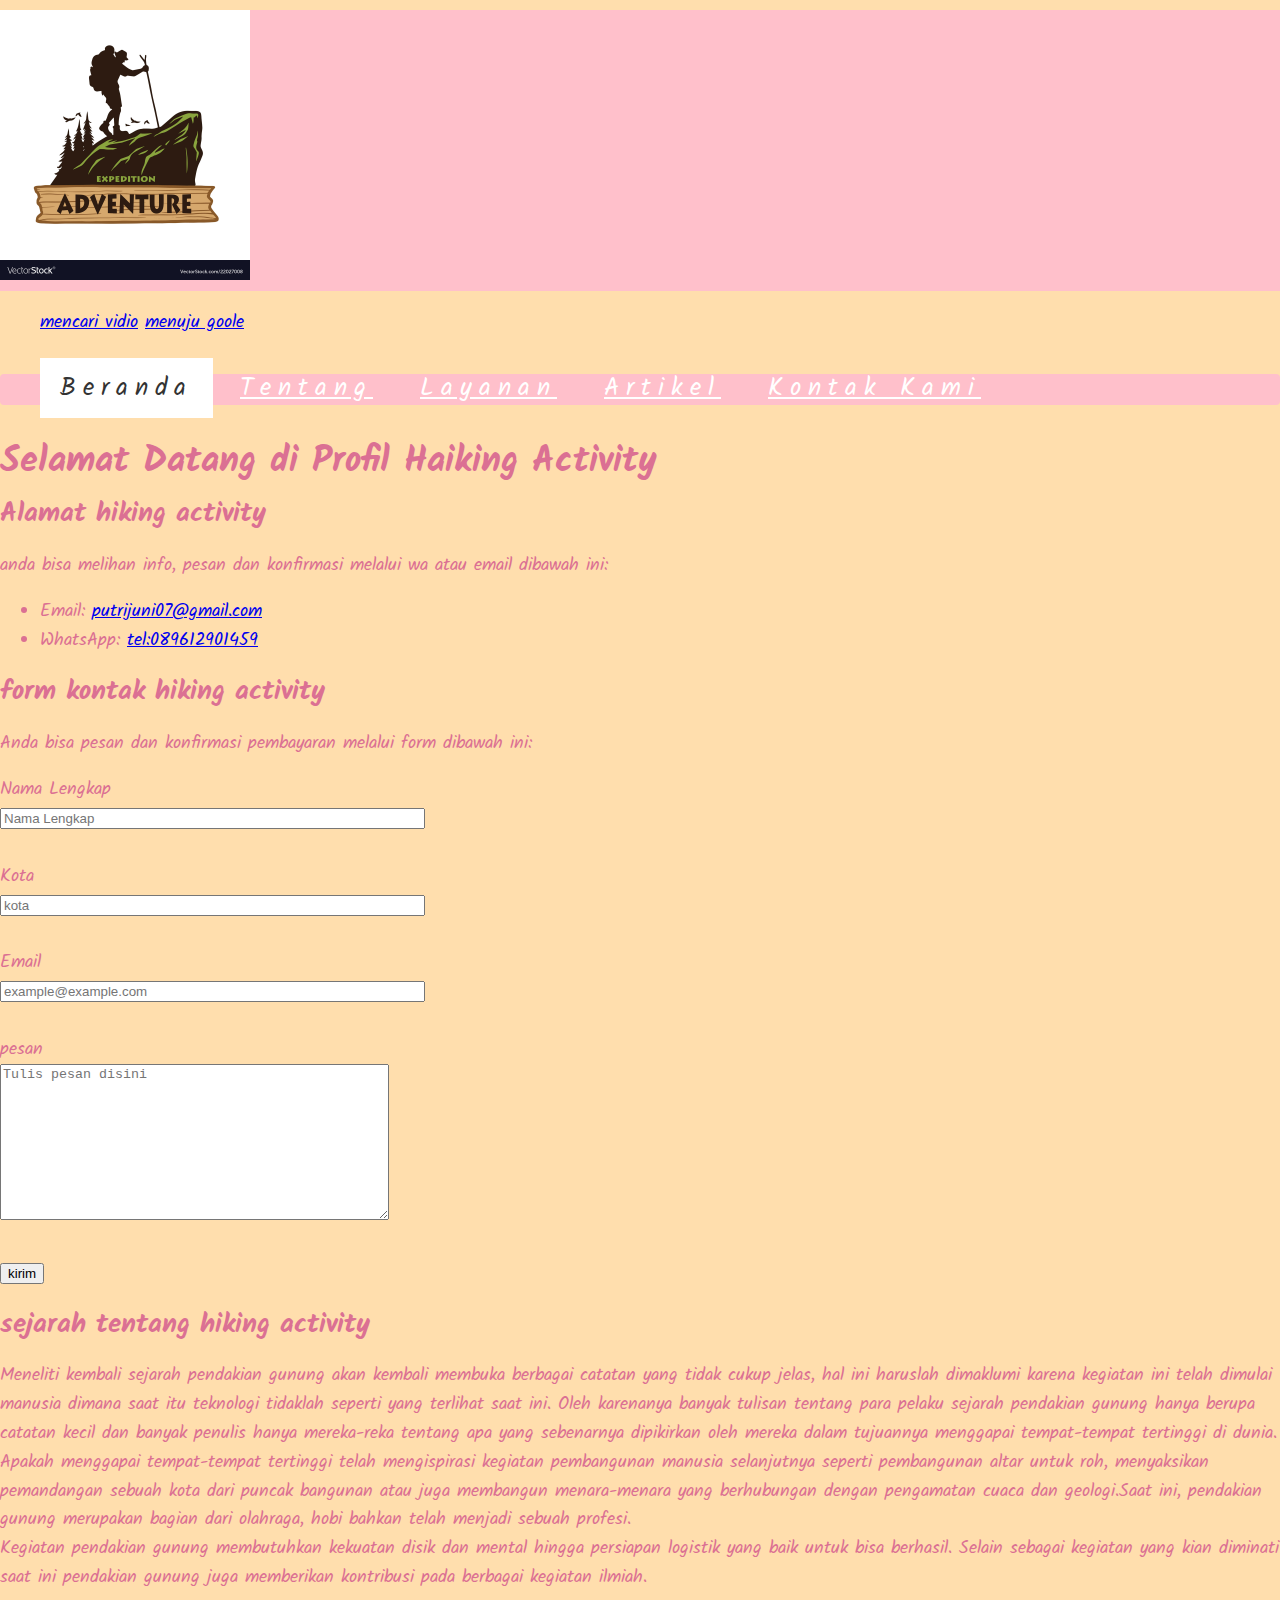
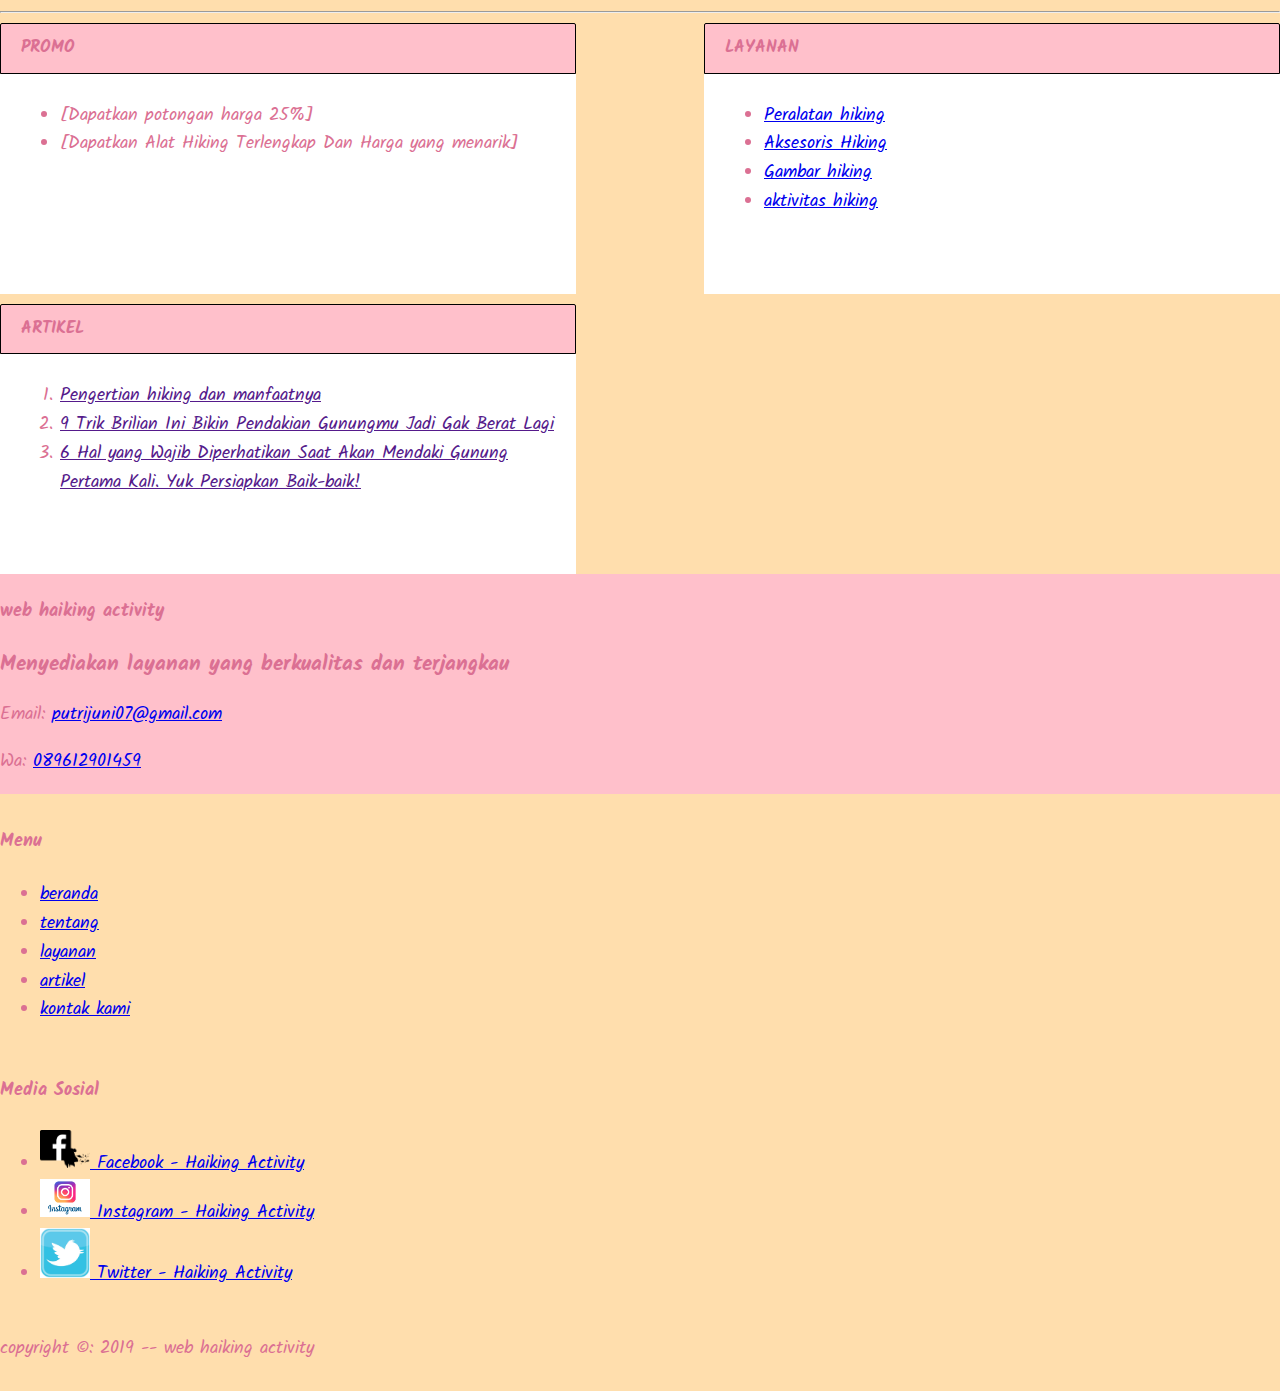
<file: index.html>
<!DOCTYPE html>
<html lang="en">
<head>
        <meta charset="UTF-8">
        <meta name="viewport" content="width=device-width, initial-scale=1.0">
        <meta http-equiv="X-UA-Compatible" content="ie=edge">
        <title>document</title>

        <!-- Start title -->
        <title>Haiking Activity</title>
        <!-- end title -->

        <!-- start description -->
        <meta name="description" content="Menyediakan layanan yang berkualitas dan harga terjangkau.">
        <!--end description-->

        <!-- start css -->
        <link rel="stylesheet" href="styles/styles.css">
        <!-- end css -->
</head>
<body>
        <!--start logo-->
        <div class="container bg-blue">
            <a href="index.html" title="logo hiking aktivity">
                <img src="images/ptrhaiking-logo.jpg" alt="logo ptrhaiking logo" width="250">
            </a>
        </div>
        <!--end logo-->

    <ul>
        <a href="http://youtube.com/" title="mencari vidio">mencari vidio</a>
        <a href="http://goole.com/" title="menuju goole">menuju goole</a>
    </ul>

    <!--start menu primer-->
    <div class="container menu-primer">
    <ul>
        <li>
             <a href="index.html" title="index" class="active">beranda</a>  
        </li>
        <li>
            <a href="tentang.html" title="tentang">tentang</a>
        </li>
        <li>
            <a href="layanan.html" title="layanan">layanan</a>

            </li>
        <li>
            <a href="artikel.html" title="artikel">artikel</a>

            </li>
        <li>
            <a href="kontakkami.html" title=">kontak kami">kontak kami</a>

            </li>
    </ul>
    </div>
    <!--end menu primer-->

    <!--start jombotr0n-->
    <div class="palevioletred">
        <h1>Selamat Datang di Profil Haiking Activity</h1>
        </div>
    <!--end jombotron-->

    <!--start alamat -->
        <h2>Alamat hiking activity</h2>
        <p>anda bisa melihan info, pesan dan konfirmasi melalui wa atau email dibawah ini: </p>
        <ul>
            <li>Email: <a href="mailto:putrijuni07@gmail.com" title="putrijuni07@gmail.com">putrijuni07@gmail.com</a></li>
            <li>WhatsApp: <a href="tel:089612901459" title="tel:089612901459">tel:089612901459</a></li>
        </ul>
    <!--end  alamat -->

    <!--start form-->
    <h2>form kontak hiking activity</h2>
    <P>Anda bisa pesan dan konfirmasi pembayaran melalui form dibawah ini:</P>
    <form action="">
        <label for="nama">Nama Lengkap</label>
        <br>
        <input type="text" placeholder="Nama Lengkap" size="50" name="nama" id="nama">

        <br><br>

        <label for="kota">Kota</label>
        <br>
        <input type="text" placeholder="kota" size="50" name="kota" id="kota">

        <br><br>

        <label for="Email">Email</label>
        <br>
        <input type="text" placeholder="example@example.com" size="50" name="email" id="email">

        <br><br>

        <label for="pesan">pesan</label>
        <br>
        <textarea name="pesan" id="pesan" cols="46" rows="10" placeholder="Tulis pesan disini"></textarea>

        <br><br>

        <input type="submit" name="kirim" id="kirim" size="50" value="kirim">
        


    </form>
     <!-- end form -->

    <!--start tentang-->
        <h2>sejarah tentang hiking activity</h2>
        <p>
            Meneliti kembali sejarah pendakian gunung akan kembali membuka berbagai catatan yang tidak cukup jelas, hal ini haruslah dimaklumi karena kegiatan ini telah dimulai manusia dimana saat itu teknologi tidaklah seperti yang terlihat saat ini. Oleh karenanya banyak tulisan tentang para pelaku sejarah pendakian gunung hanya berupa catatan kecil dan banyak penulis hanya mereka-reka tentang apa yang sebenarnya dipikirkan oleh mereka dalam tujuannya menggapai tempat-tempat tertinggi di dunia.
            <br>
            Apakah menggapai tempat-tempat tertinggi telah mengispirasi kegiatan pembangunan manusia selanjutnya seperti pembangunan altar untuk roh, menyaksikan pemandangan sebuah kota dari puncak bangunan atau juga membangun menara-menara yang berhubungan dengan pengamatan cuaca dan geologi.Saat ini, pendakian gunung merupakan bagian dari olahraga, hobi bahkan telah menjadi sebuah profesi.
            <br>
            Kegiatan pendakian gunung membutuhkan kekuatan disik dan mental hingga persiapan logistik yang baik untuk bisa berhasil. Selain sebagai kegiatan yang kian diminati saat ini pendakian gunung juga memberikan kontribusi pada berbagai kegiatan ilmiah.
            <hr>
    <!--end tentang-->

    <!-- start Promo & layanan -->
    <div class="container">
        <!-- start Promo -->
            <div class="main-home-one">
                <div class="box-heading">
                    <h4>Promo</h4>
                </div>
                <div class="box-isi">
                <ul>
                    <li>[Dapatkan potongan harga 25%]</li>
                    <li>[Dapatkan Alat Hiking Terlengkap Dan Harga yang menarik]</li>
                </ul>
                </div>
            </div>
        <!-- end promo -->

    <!-- start layanan -->
    <div class="main-home-two">
        <div class="box-heading">
            <h4>layanan</h4>
        </div>
        <div class="box-isi">
                <ul>
                <li>
                    <a href="layanan.html" title="Peralatan Hiking">Peralatan hiking</a>
                </li>
                <li>
                    <a href="layanan.html" title="aksesoris hiking">Aksesoris Hiking</a>
                </li>
                <li>
                    <a href="layanan.html" title="gambar hiking">Gambar hiking</a>
                </li>
                <li>
                    <a href="layanan.html" title="aktivitas hiking">aktivitas hiking</a>
                </li>
                </ul>
            </div>
        </div>
        <!-- end layanan -->
    </div>
    <!-- end promo & layanan -->

    <!-- start artikel-->
    <div class="main-home-one">
        <div class="box-heading">
            <h4>artikel</h4>
            </div>
            <div class="box-isi">
    <ol>
        <li>
            <a href="" title="Pengertian Hiking dan Manfaatnya">Pengertian hiking dan manfaatnya</a>
        </li>
        <li>
            <a href="" title="9 Trik Brilian Ini Bikin Pendakian Gunungmu Jadi Gak Berat Lagi">9 Trik Brilian Ini Bikin Pendakian Gunungmu Jadi Gak Berat Lagi</a>
        </li>
        <li>
            <a href="" title="6 Hal yang Wajib Diperhatikan Saat Akan Mendaki Gunung Pertama Kali. Yuk Persiapkan Baik-baik!">6 Hal yang Wajib Diperhatikan Saat Akan Mendaki Gunung Pertama Kali. Yuk Persiapkan Baik-baik!</a>
        </li>
    </ol>
    </div>
    </div>
    <!-- end artikel -->

        <!--start menu sekunder-->
        <div class="container-full bg-pink">
            <div class="container bg-green">
                <h4>web haiking activity</h4>
                <h3>Menyediakan layanan yang berkualitas dan terjangkau </h3>
                <P>Email: <a href="mailto:putrijuni07@gmail.com" title="putrijuni07@gmail.com">putrijuni07@gmail.com</a></P>
                <P>Wa: <a href="tel:089612901459" title="">089612901459</a></P>
            </div>

        <div class="container">
            <h4>Menu</h4>
            <ul>
                <li>
                    <a href="beranda.html" title="beranda">beranda</a>  
                </li>
                <li>
                    <a href="tentang.html" title="tentang">tentang</a>
                </li>
                <li>
                    <a href="layanan.html" title="layanan">layanan</a>
                </li>
                <li>
                    <a href="artikel.html" title="artikel">artikel</a>
                </li>
                <li>
                    <a href="title.html" title=">kontak kami">kontak kami</a>
                </li>
            </ul>
        </div>

        <div class="container">
            <h4>Media Sosial</h4>
            <ul>
                <li>
                    <a href="https://www.facebook.com/" title="facebook -- web haiking activity">
                        <img src="images/logofb.png" width="50" alt="logofb"> Facebook - Haiking Activity</a>
                </li>
                <li>
                    <a href="https://instagram.com/" title="instagram -- web haiking ativity">
                        <img src="images/logoinstagram.jpg" width="50" alt="logoinstagram"> Instagram - Haiking Activity</a>
                </li>
                <li>
                    <a href="https://twitter.com/" title=" twitter -- web haiking activity">
                        <img src="images/logotwitter.jpg" width="50" alt="logotwitter"> Twitter - Haiking Activity</a>
                </li>               
            </ul>
        </div>
        </div>
        <!--end menu sekunder-->
    
        <!--start copyright-->
        <div class="container">
            <p>copyright &copy: 2019 -- web haiking activity</p>
        </div>
        <!--end copyright-->
        </body>
    </html>
</file>
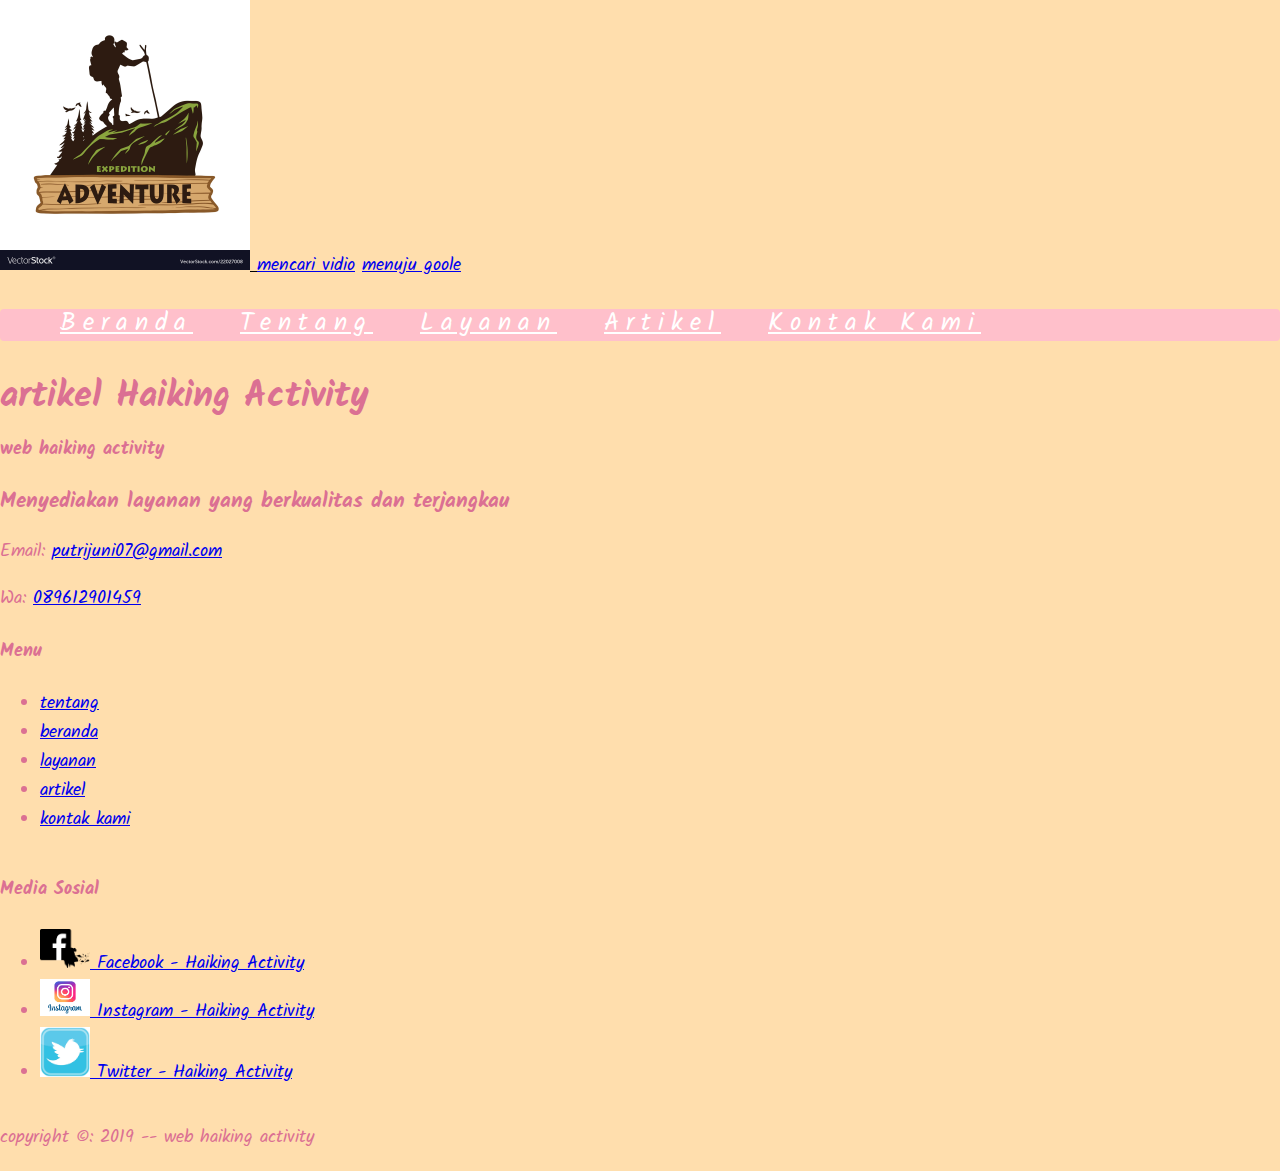
<file: artikel.html>
<!DOCTYPE html>
<html lang="en">
<head>
        <meta charset="UTF-8">
        <meta name="viewport" content="width=device-width, initial-scale=1.0">
        <meta http-equiv="X-UA-Compatible" content="ie=edge">
        <title>document</title>

        <!-- Start title -->
        <title>Haiking Activity</title>
        <!-- end title -->

        <!-- start description -->
        <meta name="description" content="Menyediakan layanan yang berkualitas dan harga terjangkau.">
        <!--end description-->

        <!-- start css -->
        <link rel="stylesheet" href="styles/styles.css">
        <!-- end css -->
        
</head>
<body>
        <a href="index.html" title="logo hiking aktivity">
        <img src="images/ptrhaiking-logo.jpg" alt="logo ptrhaiking logo" width="250">
        </a>
        <a href="http://youtube.com/" title="mencari vidio">mencari vidio</a>
        <a href="http://goole.com/" title="menuju goole">menuju goole</a>
         <!--start menu primer-->
         <div class="container menu-primer">
    <ul>
        <li>
             <a href="beranda.html" title="beranda">beranda</a>  
        </li>
        <li>
            <a href="tentang.html" title="tentang">tentang</a>
        </li>
        <li>
            <a href="layanan.html" title="layanan">layanan</a>

            </li>
        <li>
            <a href="artikel.html" title="artikel">artikel</a>

            </li>
        <li>
            <a href="kontakkami.html" title="kontakkami">kontak kami</a>

            </li>
    </ul>
    </div>
        <!--end menu primer-->

        <!--start jombotr0n-->
        <h1>artikel Haiking Activity</h1>
        <!--end jombotron-->
        
        <!--start menu sekunder-->
        <h4>web haiking activity</h4>
        <h3>Menyediakan layanan yang berkualitas dan terjangkau </h3>
        <P>Email: <a href="mailto:putrijuni07@gmail.com" title="putrijuni07@gmail.com">putrijuni07@gmail.com</a></P>
        <P>Wa: <a href="tel:089612901459" title="">089612901459</a></P>
    
        <h4>Menu</h4>
        <ul>
            <li>
            <a href="tentang.html" title="tentang">tentang</a>
        </li>
            <li>
                 <a href="index.html" title="index">beranda</a>  
            </li>
            <li>
                <a href="layanan.html" title="layanan">layanan</a>
    
                </li>
            <li>
                <a href="artikel.html" title="artikel">artikel</a>
    
                </li>
            <li>
                <a href="title.html" title=">kontak kami">kontak kami</a>
    
                </li>
        </ul>
        <div class="container">
                <h4>Media Sosial</h4>
                <ul>
                    <li>
                        <a href="https://www.facebook.com/" title="facebook -- web haiking activity">
                            <img src="images/logofb.png" width="50" alt="logofb"> Facebook - Haiking Activity</a>
                    </li>
                    <li>
                        <a href="https://instagram.com/" title="instagram -- web haiking ativity">
                            <img src="images/logoinstagram.jpg" width="50" alt="logoinstagram"> Instagram - Haiking Activity</a>
                    </li>
                    <li>
                        <a href="https://twitter.com/" title=" twitter -- web haiking activity">
                            <img src="images/logotwitter.jpg" width="50" alt="logotwitter"> Twitter - Haiking Activity</a>
                    </li>               
                </ul>
            </div>
            </div>
        <!--end menu sekunder-->
    
        <!--start copyright-->
        <p>copyright &copy: 2019 -- web haiking activity</p>
        <!--end copyright-->
        </body>
    </html>
</file>
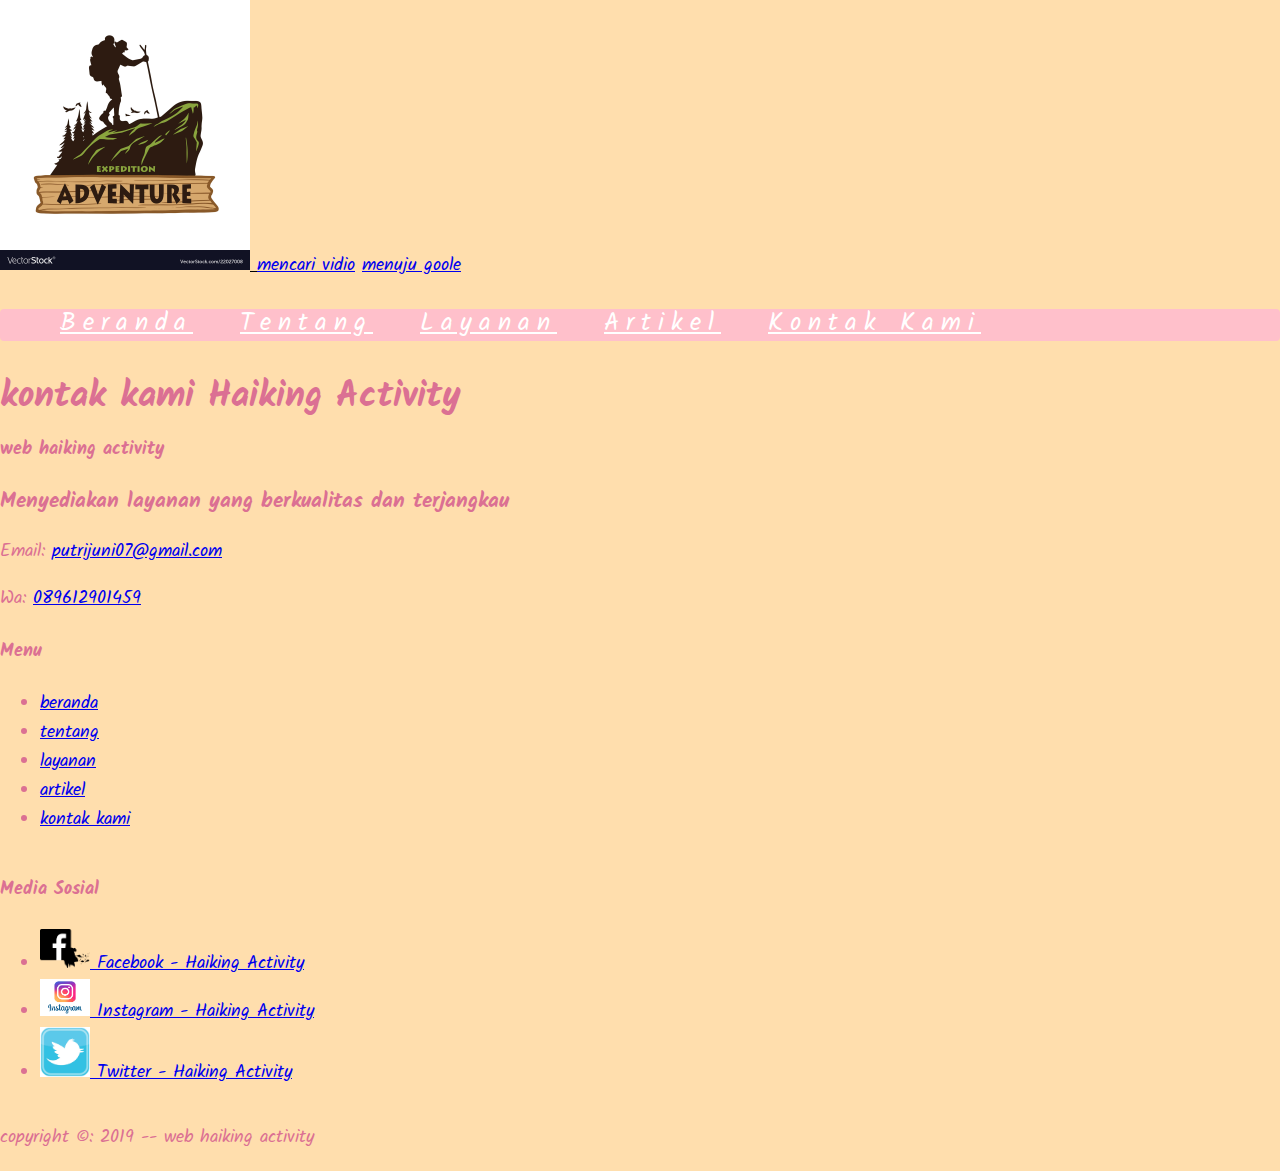
<file: kontakkami.html>
<!DOCTYPE html>
<html lang="en">
<head>
        <meta charset="UTF-8">
        <meta name="viewport" content="width=device-width, initial-scale=1.0">
        <meta http-equiv="X-UA-Compatible" content="ie=edge">
        <title>document</title>

        <!-- start css -->
        <link rel="stylesheet" href="styles/styles.css">
        <!-- end css -->

</head>
        <body>
        <a href="index.html" title="logo hiking aktivity">
        <img src="images/ptrhaiking-logo.jpg" alt="logo ptrhaiking logo" width="250">
        </a>
        <a href="http://youtube.com/" title="mencari vidio">mencari vidio</a>
        <a href="http://goole.com/" title="menuju goole">menuju goole</a>

         <!--start menu primer-->
         <div class="container menu-primer">
    <ul>
        <li>
             <a href="beranda.html" title="beranda">beranda</a>  
        </li>
        <li>
            <a href="tentang.html" title="tentang">tentang</a>
        </li>
        <li>
            <a href="layanan.html" title="layanan">layanan</a>

            </li>
        <li>
            <a href="artikel.html" title="artikel">artikel</a>

            </li>
        <li>
            <a href="kontakkami.html" title=">kontak kami">kontak kami</a>

            </li>
    </ul>
        </div>
        <!--end menu primer-->

        <!--start jombotr0n-->
        <h1>kontak kami Haiking Activity</h1>
        <!--end jombotron-->
        
        <!--start menu sekunder-->
        <h4>web haiking activity</h4>
        <h3>Menyediakan layanan yang berkualitas dan terjangkau </h3>
        <P>Email: <a href="mailto:putrijuni07@gmail.com" title="putrijuni07@gmail.com">putrijuni07@gmail.com</a></P>
        <P>Wa: <a href="tel:089612901459" title="">089612901459</a></P>
    
        <h4>Menu</h4>
        <ul>
            <li>
                 <a href="index.html" title="index">beranda</a>  
            </li>
            <li>
                <a href="tentang.html" title="tentang">tentang</a>
            </li>
            
            <li>
                <a href="layanan.html" title="layanan">layanan</a>
    
                </li>
            <li>
                <a href="artikel.html" title="artikel">artikel</a>
    
                </li>
            <li>
                <a href="title.html" title=">kontak kami">kontak kami</a>
    
                </li>
        </ul>
        <div class="container">
                <h4>Media Sosial</h4>
                <ul>
                    <li>
                        <a href="https://www.facebook.com/" title="facebook -- web haiking activity">
                            <img src="images/logofb.png" width="50" alt="logofb"> Facebook - Haiking Activity</a>
                    </li>
                    <li>
                        <a href="https://instagram.com/" title="instagram -- web haiking ativity">
                            <img src="images/logoinstagram.jpg" width="50" alt="logoinstagram"> Instagram - Haiking Activity</a>
                    </li>
                    <li>
                        <a href="https://twitter.com/" title=" twitter -- web haiking activity">
                            <img src="images/logotwitter.jpg" width="50" alt="logotwitter"> Twitter - Haiking Activity</a>
                    </li>               
                </ul>
            </div>
            </div>
        <!--end menu sekunder-->
    
        <!--start copyright-->
        <p>copyright &copy: 2019 -- web haiking activity</p>
        <!--end copyright-->
        </body>
    </html>
</file>
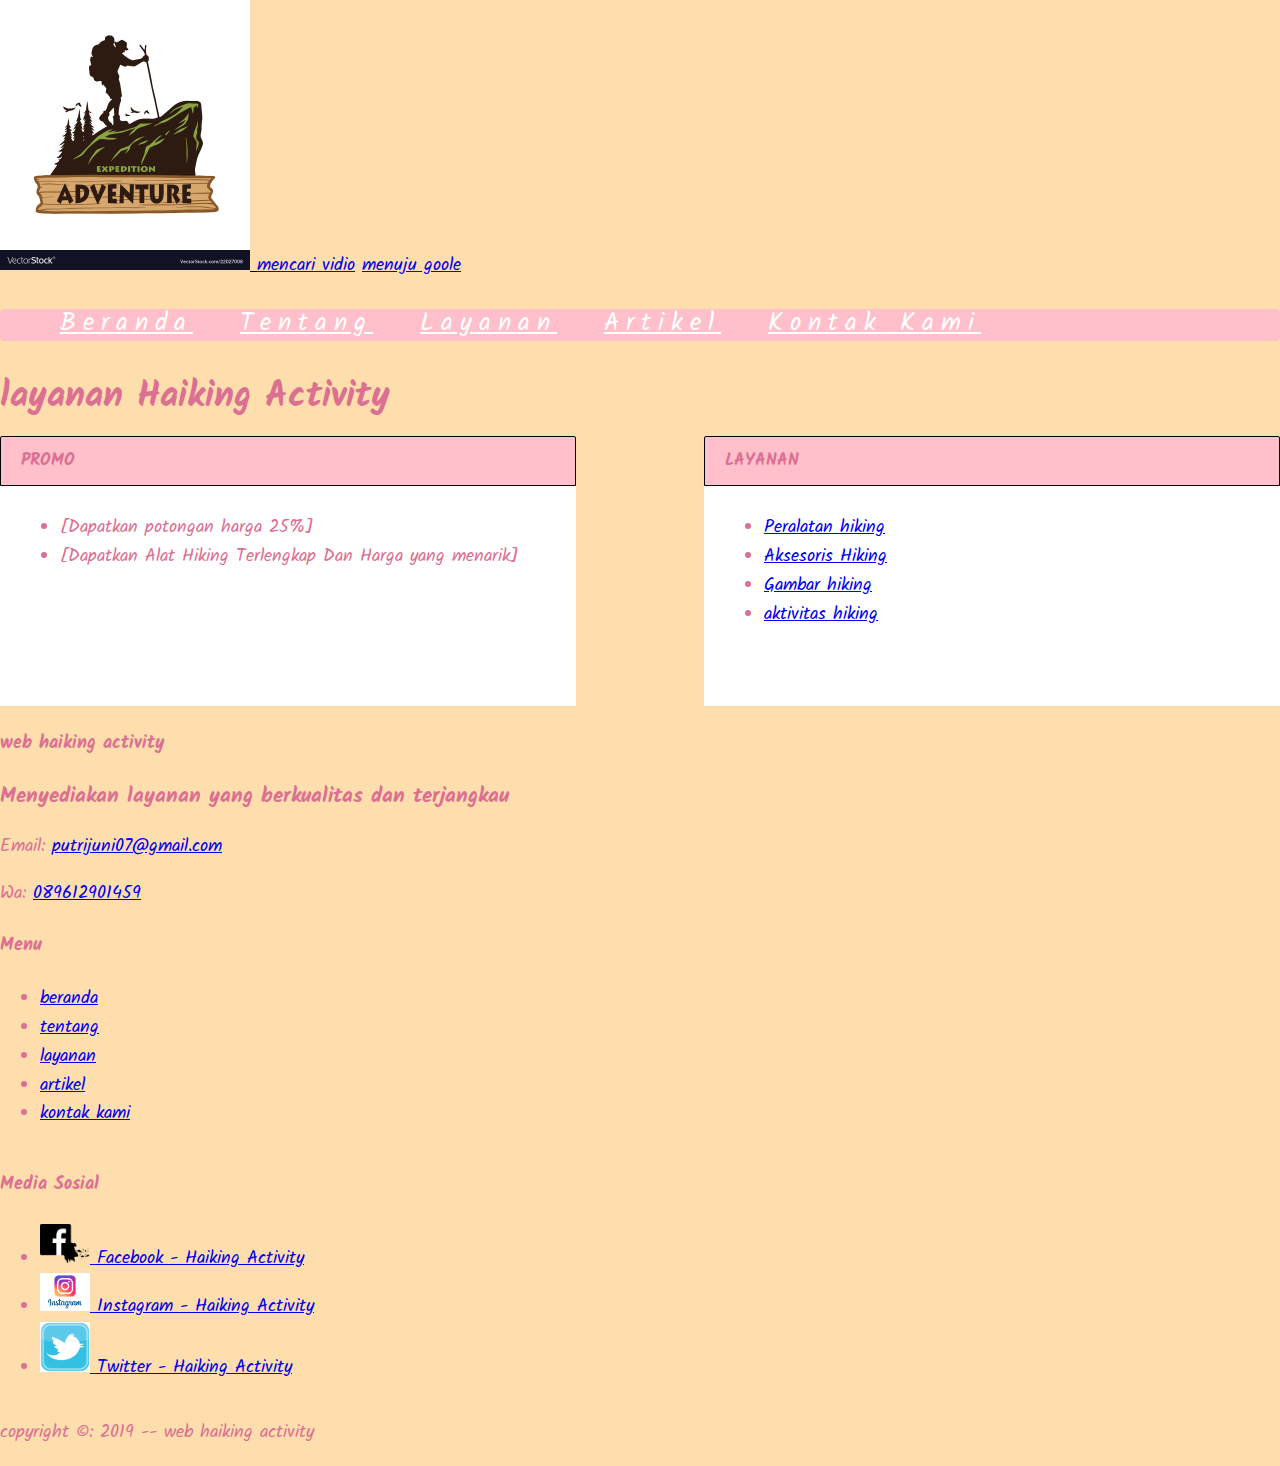
<file: layanan.html>
<!DOCTYPE html>
<html lang="en">
<head>
        <meta charset="UTF-8">
        <meta name="viewport" content="width=device-width, initial-scale=1.0">
        <meta http-equiv="X-UA-Compatible" content="ie=edge">
        <title>document</title>

        <!-- start css -->
        <link rel="stylesheet" href="styles/styles.css">
        <!-- end css -->

</head>
        <body>
        <a href="index.html" title="logo hiking aktivity">
        <img src="images/ptrhaiking-logo.jpg" alt="logo ptrhaiking logo" width="250">
        </a>
        <a href="http://youtube.com/" title="mencari vidio">mencari vidio</a>
        <a href="http://goole.com/" title="menuju goole">menuju goole</a>
    <!--start menu primer-->
         <div class="container menu-primer">
    <ul>
        <li>
            <a href="index.html" title="index">Beranda</a>
        </li>
        <li>
             <a href="tentang.html" title="tentang">tentang</a>  
        </li>
        <li>
            <a href="layanan.html" title="layanan">layanan</a>

            </li>
        <li>
            <a href="artikel.html" title="artikel">artikel</a>

            </li>
        <li>
            <a href="title.html" title=">kontak kami">kontak kami</a>

            </li>
    </ul>
    </div>
    <!--end menu primer-->

        <!--start jombotr0n-->
        <h1>layanan Haiking Activity</h1>
        <!--end jombotron-->

        <!-- start Promo & layanan -->
    <div class="container">
            <!-- start Promo -->
                <div class="main-home-one">
                    <div class="box-heading">
                        <h4>Promo</h4>
                    </div>
                    <div class="box-isi">
                    <ul>
                        <li>[Dapatkan potongan harga 25%]</li>
                        <li>[Dapatkan Alat Hiking Terlengkap Dan Harga yang menarik]</li>
                    </ul>
                    </div>
                </div>
            <!-- end promo -->
    
        <!-- start layanan -->
        <div class="main-home-two">
            <div class="box-heading">
                <h4>layanan</h4>
            </div>
            <div class="box-isi">
                    <ul>
                    <li>
                        <a href="ph.html" title="Peralatan Hiking">Peralatan hiking</a>
                    </li>
                    <li>
                        <a href="ah.html" title="aksesoris hiking">Aksesoris Hiking</a>
                    </li>
                    <li>
                        <a href="gh.html" title="gambar hiking">Gambar hiking</a>
                    </li>
                    <li>
                        <a href="akt.html" title="aktivitas hiking">aktivitas hiking</a>
                    </li>
                    </ul>
                </div>
            </div>
            <!-- end layanan -->
        </div>
        <!-- end promo & layanan -->
        
        <!--start menu sekunder-->
        <h4>web haiking activity</h4>
        <h3>Menyediakan layanan yang berkualitas dan terjangkau </h3>
        <P>Email: <a href="mailto:putrijuni07@gmail.com" title="putrijuni07@gmail.com">putrijuni07@gmail.com</a></P>
        <P>Wa: <a href="tel:089612901459" title="">089612901459</a></P>
    
        <h4>Menu</h4>
        <ul>
            <li>
                <a href="index.html" title="beranda">beranda</a>
            </li>
            <li>
                <a href="tentang.html" title="tentang">tentang</a>
            </li>
            <li>
                <a href="layanan.html" title="layanan">layanan</a>
    
                </li>
            <li>
                <a href="artikel.html" title="artikel">artikel</a>
    
                </li>
            <li>
                <a href="kontakkami.html" title="kontak kami">kontak kami</a>
    
                </li>
        </ul>
        <div class="container">
                <h4>Media Sosial</h4>
                <ul>
                    <li>
                        <a href="https://www.facebook.com/" title="facebook -- web haiking activity">
                            <img src="images/logofb.png" width="50" alt="logofb"> Facebook - Haiking Activity</a>
                    </li>
                    <li>
                        <a href="https://instagram.com/" title="instagram -- web haiking ativity">
                            <img src="images/logoinstagram.jpg" width="50" alt="logoinstagram"> Instagram - Haiking Activity</a>
                    </li>
                    <li>
                        <a href="https://twitter.com/" title=" twitter -- web haiking activity">
                            <img src="images/logotwitter.jpg" width="50" alt="logotwitter"> Twitter - Haiking Activity</a>
                    </li>               
                </ul>
            </div>
            </div>
        <!--end menu sekunder-->
    
        <!--start copyright-->
        <p>copyright &copy: 2019 -- web haiking activity</p>
        <!--end copyright-->
        </body>
    </html>
</file>
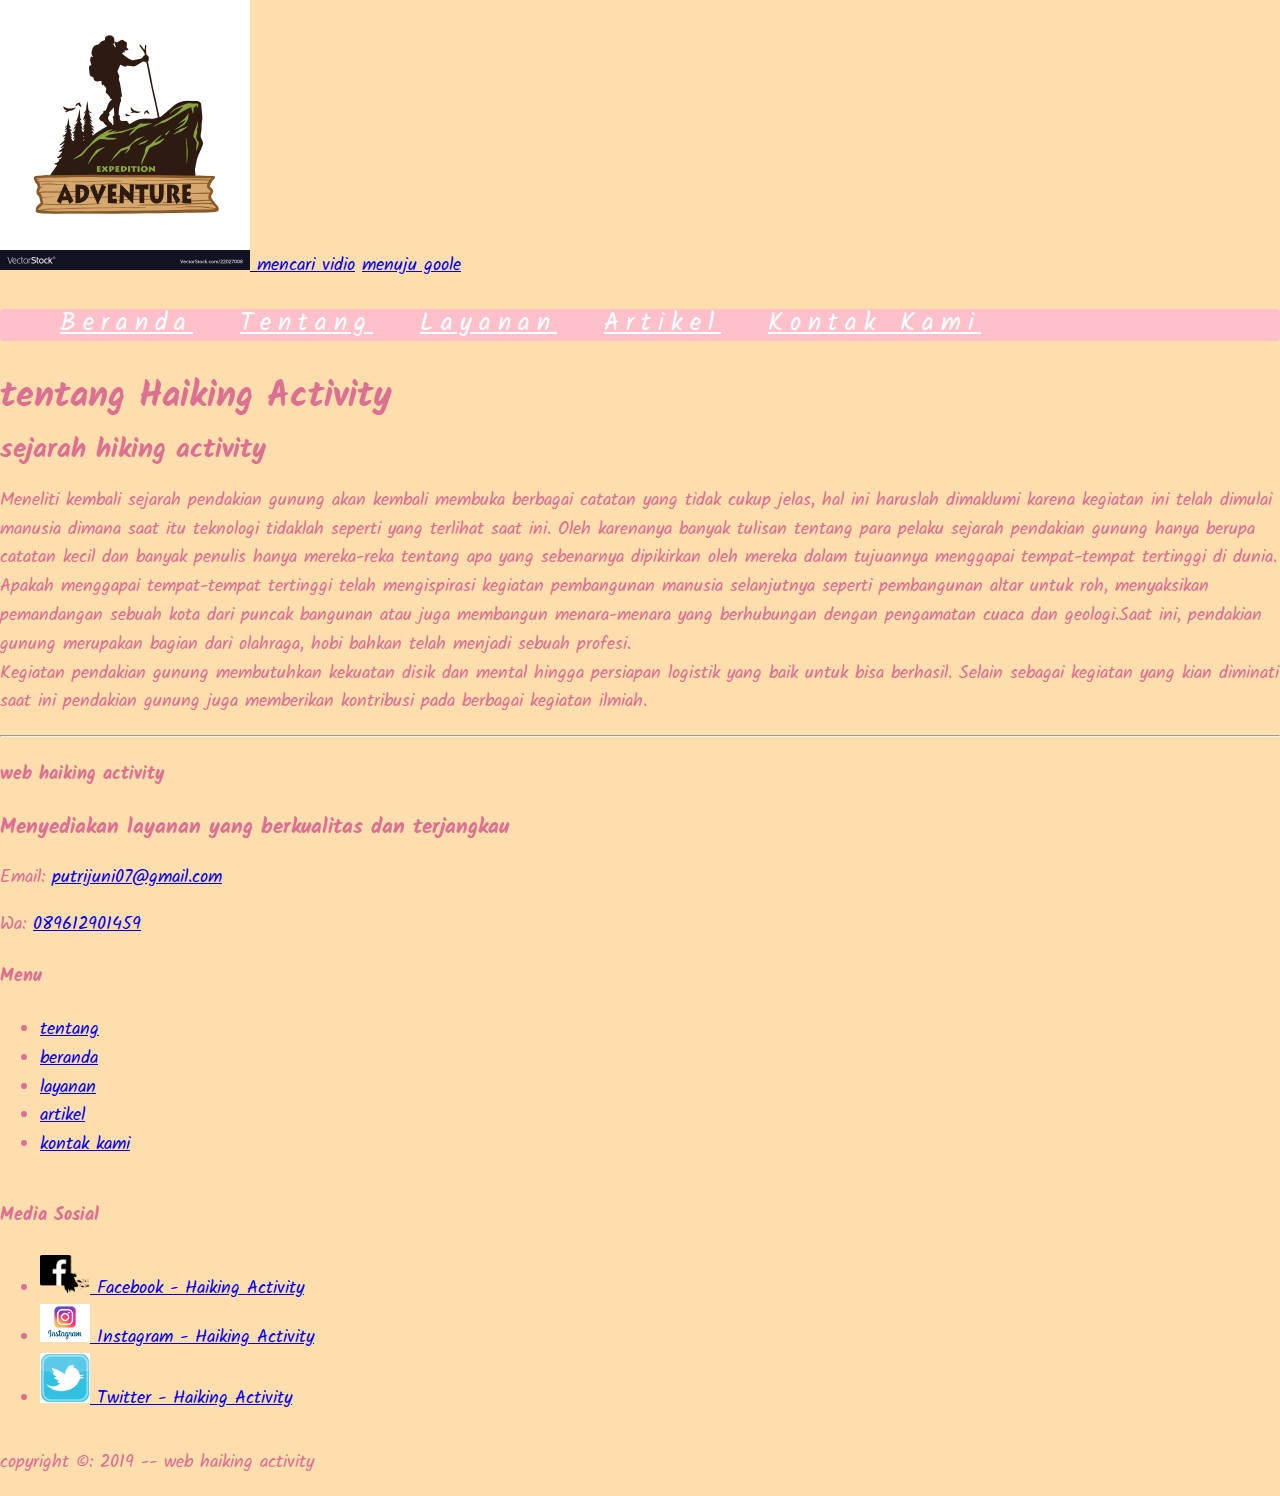
<file: tentang.html>
<!DOCTYPE html>
<html lang="en">
<head>
        <meta charset="UTF-8">
        <meta name="viewport" content="width=device-width, initial-scale=1.0">
        <meta http-equiv="X-UA-Compatible" content="ie=edge">
        <title>document</title>

        <!-- start css -->
        <link rel="stylesheet" href="styles/styles.css">
        <!-- end css -->

</head>
        <body>
        <a href="index.html" title="logo hiking aktivity">
        <img src="images/ptrhaiking-logo.jpg" alt="logo ptrhaiking logo" width="250">
        </a>
        <a href="http://youtube.com/" title="mencari vidio">mencari vidio</a>
        <a href="http://goole.com/" title="menuju goole">menuju goole</a>
         <!--start menu primer-->
         <div class="container menu-primer">
    <ul>
        <li>
             <a href="index.html" title="index">beranda</a>  
        </li>
        <li>
            <a href="tentang.html" title="tentang">tentang</a>
        </li>
        <li>
            <a href="layanan.html" title="layanan">layanan</a>

            </li>
        <li>
            <a href="artikel.html" title="artikel">artikel</a>

            </li>
        <li>
            <a href="kontakkami.html" title="kontak kami">kontak kami</a>

            </li>
    </ul>
    </div>
    <!--end menu primer-->

        <!--start jombotr0n-->
        <h1>tentang Haiking Activity</h1>
        <!--end jombotron-->
        
       <!--start tentang-->
       <h2>sejarah hiking activity</h2>
       <p>
           Meneliti kembali sejarah pendakian gunung akan kembali membuka berbagai catatan yang tidak cukup jelas, hal ini haruslah dimaklumi karena kegiatan ini telah dimulai manusia dimana saat itu teknologi tidaklah seperti yang terlihat saat ini. Oleh karenanya banyak tulisan tentang para pelaku sejarah pendakian gunung hanya berupa catatan kecil dan banyak penulis hanya mereka-reka tentang apa yang sebenarnya dipikirkan oleh mereka dalam tujuannya menggapai tempat-tempat tertinggi di dunia.
           <br>
           Apakah menggapai tempat-tempat tertinggi telah mengispirasi kegiatan pembangunan manusia selanjutnya seperti pembangunan altar untuk roh, menyaksikan pemandangan sebuah kota dari puncak bangunan atau juga membangun menara-menara yang berhubungan dengan pengamatan cuaca dan geologi.Saat ini, pendakian gunung merupakan bagian dari olahraga, hobi bahkan telah menjadi sebuah profesi.
           <br>
           Kegiatan pendakian gunung membutuhkan kekuatan disik dan mental hingga persiapan logistik yang baik untuk bisa berhasil. Selain sebagai kegiatan yang kian diminati saat ini pendakian gunung juga memberikan kontribusi pada berbagai kegiatan ilmiah.
           <hr>
   <!--end tentang-->


        <!--start menu sekunder-->
        <h4>web haiking activity</h4>
        <h3>Menyediakan layanan yang berkualitas dan terjangkau </h3>
        <P>Email: <a href="mailto:putrijuni07@gmail.com" title="putrijuni07@gmail.com">putrijuni07@gmail.com</a></P>
        <P>Wa: <a href="tel:089612901459" title="">089612901459</a></P>
    
        <h4>Menu</h4>
        <ul>
            <li>
                <a href="tentang.html" title="tentang">tentang</a>
            </li>
            <li>
                 <a href="beranda.html" title="beranda">beranda</a>  
            </li>
            <li>
                <a href="layanan.html" title="layanan">layanan</a>
    
                </li>
            <li>
                <a href="artikel.html" title="artikel">artikel</a>
    
                </li>
            <li>
                <a href="title.html" title=">kontak kami">kontak kami</a>
    
                </li>
        </ul>
        <div class="container">
                <h4>Media Sosial</h4>
                <ul>
                    <li>
                        <a href="https://www.facebook.com/" title="facebook -- web haiking activity">
                            <img src="images/logofb.png" width="50" alt="logofb"> Facebook - Haiking Activity</a>
                    </li>
                    <li>
                        <a href="https://instagram.com/" title="instagram -- web haiking ativity">
                            <img src="images/logoinstagram.jpg" width="50" alt="logoinstagram"> Instagram - Haiking Activity</a>
                    </li>
                    <li>
                        <a href="https://twitter.com/" title=" twitter -- web haiking activity">
                            <img src="images/logotwitter.jpg" width="50" alt="logotwitter"> Twitter - Haiking Activity</a>
                    </li>               
                </ul>
            </div>
            </div>
        <!--end menu sekunder-->
    
        <!--start copyright-->
        <p>copyright &copy: 2019 -- web haiking activity</p>
        <!--end copyright-->
        </body>
    </html>
</file>
<file: styles/styles.css>
/*start font*/
@import url('https://fonts.googleapis.com/css?family=Kalam');
/*end font*/ 

/*start body*/
body { 
    background-color: navajowhite;
    color: palevioletred;
    font-family: 'kalam','Gill Sans', 'Gill Sans MT', Calibri, 'Trebuchet MS', sans-serif;
    font-size: 18px;
    line-height: 1.6em;
    margin: 0;
    padding: 0;
}
/*end body*/

.palevioletred {
    color:palevioletred;
    font: size 12px;
}

.white {
    color: putih;
    font-family: 'Gill Sans', 'Gill Sans MT', Calibri, 'Trebuchet MS', sans-serif;
}

/*start debug*/
.bg-blue {
    background-color: pink;
}
.bg-green {
    background-color: pink;
}

/*end debug*/

/*start container*/
.container {
    margin: 10px auto;
    overflow: auto;
    width: 100%;
}
.container-full bg-pink {
    margin: 10px auto;
    overflow: auto;
    width: 100%;
}
/*end container*/

/*start menu primer*/
.menu-primer ul {
    background-color: pink;
    border-radius: 4px;
}
.menu-primer li {
    border-right: 1px salmon;
    display: inline-block;
}
.menu-primer a {
    color: white;
    font-size: 25px;
    padding: 10px 20px;
    letter-spacing: 7px;
    text-transform: capitalize;
}
.menu-primer a:hover {
    background-color: white;
    color: #000000;
    text-decoration: none;
}
.menu-primer .active {
    background-color: white;
    color: #333333;
    text-decoration: none;
}
/*end menu primer*/

/*start anchor / hyperlink */
a:link,
a:visited {
        color: palevioletred
        text-decoration: none;
}
a:hover,
a:active {
    color: black;
    text-decoration: underline;
}
/*end anchor / hyperlink */

/*start main*/
.main-home-one {
    float: left;
    width: 45%;
}

.main-home-two {
    float: right;
    width: 45%;
}

.main-home-one .box-isi,
.main-home-two .box-isi {
    height: 200px;
}
/*end main*/

/*start box*/
.box-heading {
    background-color: pink;
    border: 1px solid black;
    border-radius: 2px 2px 0 0;
    margin: 0;
    padding: 10px 20px;
    text-transform: uppercase;
}
.box-heading h4 {
    font-size: 17px;
    margin: 0;
}

.box-isi {
    background-color: white;
    border: 1px solid pink
    border-top: 0;
    margin: 0;
    padding: 10px 20px;
}
/*end box*/

/*start favicon*/
<link rel="shortcut icon" href="/favicon.ico" type="image/x-icon">
</file>
